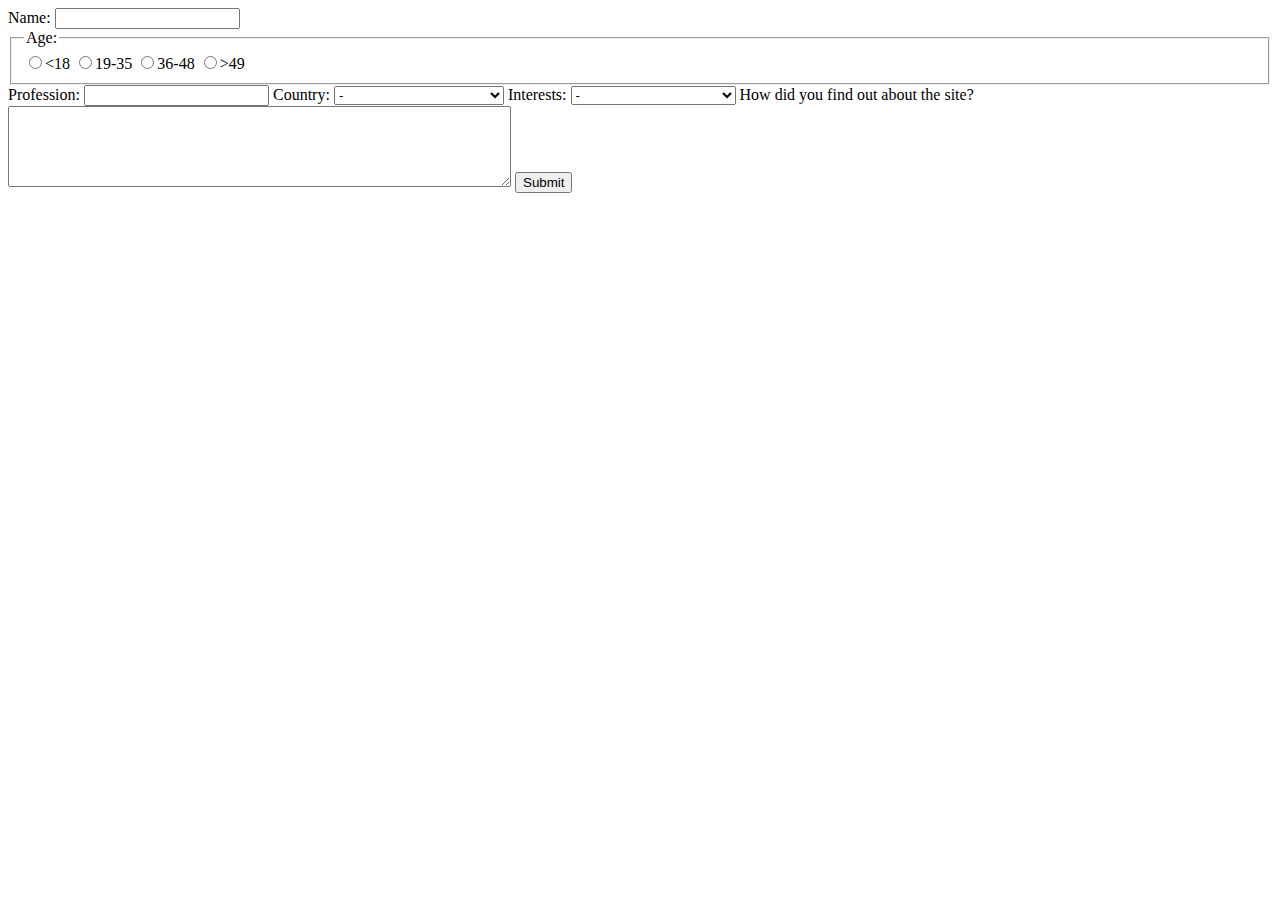
<file: tp1/form.html>
<!DOCTYPE html>
<html lang="en">
<head>
    <meta charset="UTF-8">
    <meta http-equiv="X-UA-Compatible" content="IE=edge">
    <meta name="viewport" content="width=device-width, initial-scale=1.0">
    <title>Document</title>
</head>
<body>
    <form>
        <label>
            Name:
            <input type="text" name="name" required>
        </label>
        <fieldset>
            <legend>Age:</legend>
            <label><input type="radio" name="age" value="m18">&lt;18</label>
            <label><input type="radio" name="age" value="19-35">19-35</label>
            <label><input type="radio" name="age" value="36-48">36-48</label>
            <label><input type="radio" name="age" value=">49">&gt;49</label>
        </fieldset>
        <label>
            Profession:
            <input name="profession" list="professions">
            <datalist id="professions">
                <option value="software enginner">Software Engineer</option>
                <option value="cybersecurity specialist">Cybersecurity Specialist</option>
                <option value="professor">Professor</option>
                <option value="administrative">Administrative</option>
                <option value="data engineer">Data Engineer</option>
            </datalist>
        </label>
        <label>
            Country:
            <select name="country" required>
                <option selected value="">-</option>
                <option value="portugal">Portugal</option>
                <option value="spain">Spain</option>
                <option value="usa">United States of America</option>
                <option value="uk">United Kingdown</option>
            </select>
        </label>
        <label>
            Interests:
            <select name="interests">
                <option value="">-</option>
                <optgroup label="sports">
                    <option value="swimming">Swimming</option>
                    <option value="body building">Body Building</option>
                    <option value="socker">Football (socker)</option>
                    <option value="basketball">Basketball</option>
                </optgroup>
                <optgroup label="tech">
                    <option value="artifical intelligence">Artificial Intelligence</option>
                    <option value="machine learning">Machine Learning</option>
                    <option value="data analysis">Data Analysis</option>
                    <option value="software enginnering"> Software Engineering</option>
                </optgroup>
            </select>
        </label>
        <label>
            How did you find out about the site?
            <textarea name="comments" rows="5" cols="60"></textarea>
        </label>
        <button formmethod="post" type="submit">
            Submit
        </button>
    </form>
</body>
</html>
</file>
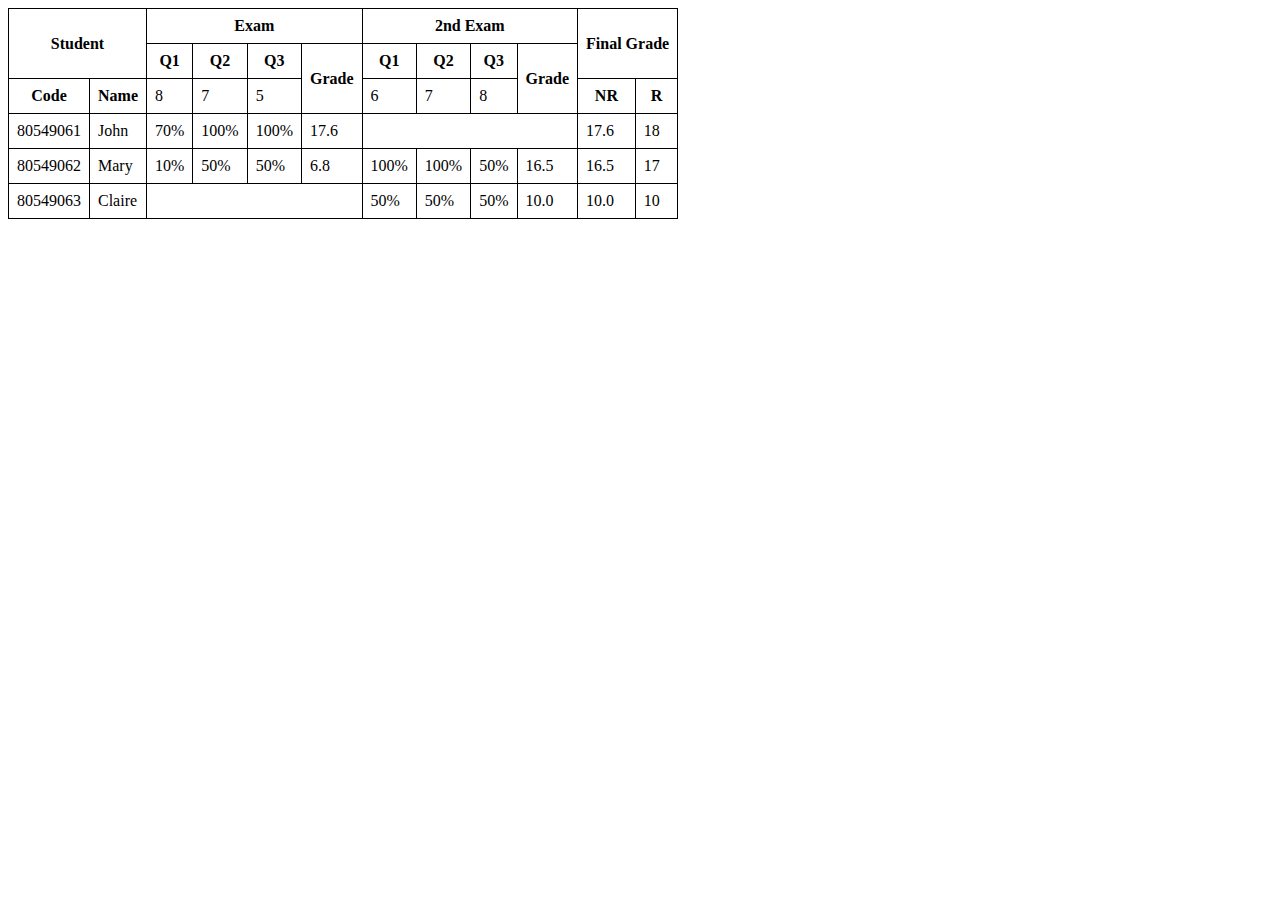
<file: tp1/table.html>
<!DOCTYPE html>
<html lang="en">
<head>
    <meta charset="UTF-8">
    <meta http-equiv="X-UA-Compatible" content="IE=edge">
    <meta name="viewport" content="width=device-width, initial-scale=1.0">
    <title>Complex Table</title>
    <style>
        table {
           border-collapse: collapse;
        }
        th, td {
           border:1px solid;
           padding: 0.5em;
        }
    </style>
</head>
<body>
    <table>
        <tr>
          <th rowspan="2" colspan="2">Student</th>
          <th colspan="4">Exam</th>
          <th colspan="4">2nd Exam</th>
          <th rowspan="2" colspan="2">Final Grade</th>
        </tr>
        <tr>
          <th>Q1</th>
          <th>Q2</th>
          <th>Q3</th>
          <th rowspan="2">Grade</th>
          <th>Q1</th>
          <th>Q2</th>
          <th>Q3</th>
          <th rowspan="2">Grade</th>
        </tr>
        <tr>
          <th>Code</th>
          <th>Name</th>
          <td>8</td>
          <td>7</td>
          <td>5</td>
          <td>6</td>
          <td>7</td>
          <td>8</td>
          <th>NR</th>
          <th>R</th>
        </tr>
        <tr>
          <td>80549061</td>
          <td>John</td>
          <td>70%</td>
          <td>100%</td>
          <td>100%</td>
          <td>17.6</td>
          <td colspan="4"></td>
          <td>17.6</td>
          <td>18</td>
        </tr>
        <tr>
          <td>80549062</td>
          <td>Mary</td>
          <td>10%</td>
          <td>50%</td>
          <td>50%</td>
          <td>6.8</td>
          <td>100%</td>
          <td>100%</td>
          <td>50%</td>
          <td>16.5</td>
          <td>16.5</td>
          <td>17</td>
        </tr>
        <tr>
          <td>80549063</td>
          <td>Claire</td>
          <td colspan="4"></td>
          <td>50%</td>
          <td>50%</td>
          <td>50%</td>
          <td>10.0</td>
          <td>10.0</td>
          <td>10</td>
        </tr>
    </table>
</body>
</html>
</file>
